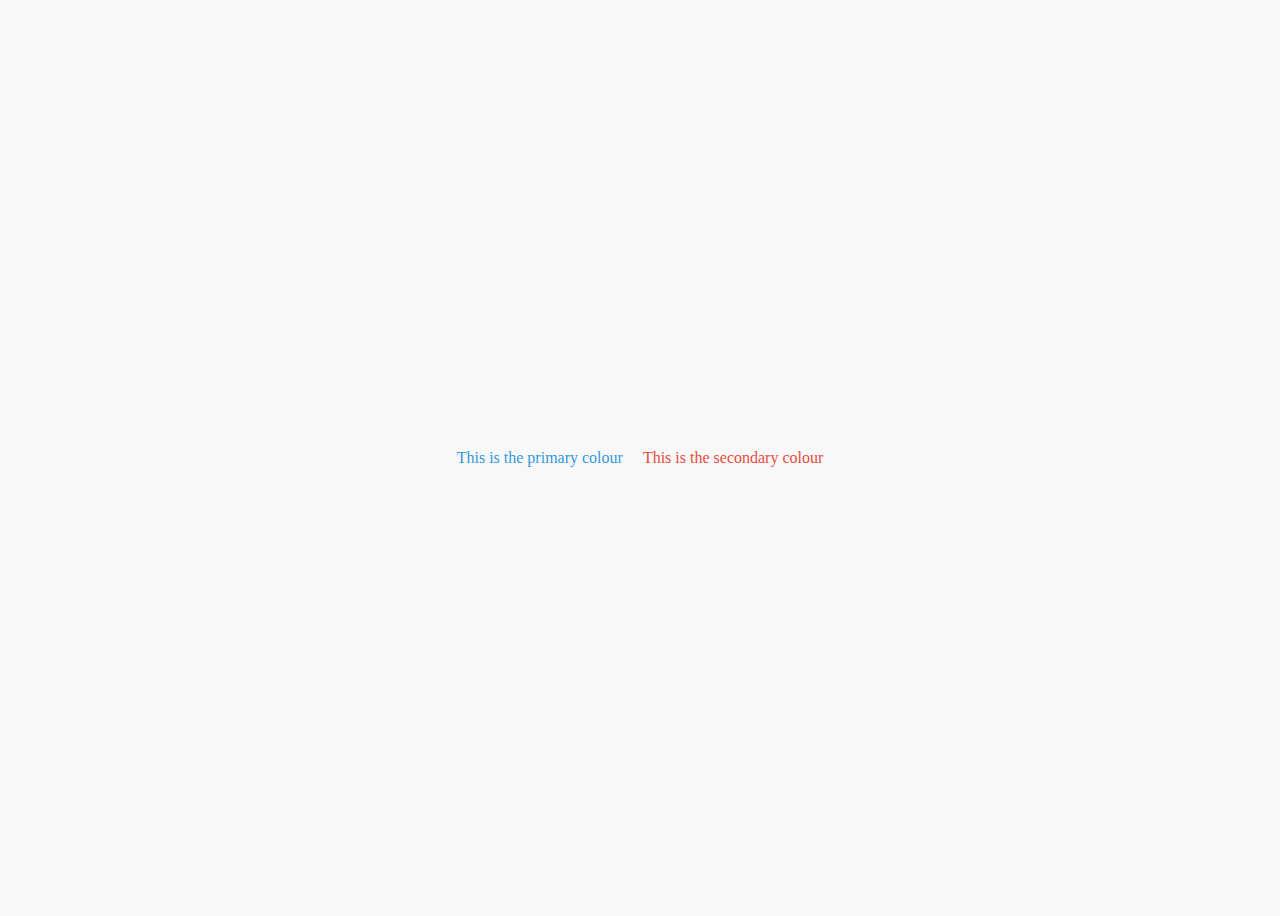
<file: index.html>
<!DOCTYPE html>
<html lang="en">
<head>
  <meta charset="UTF-8">
  <meta name="viewport" content="width=device-width, initial-scale=1.0">
  <link rel="stylesheet" href="css/style.css">
  <title>CSS Variables Assignment 1</title>
</head>
<body>

  <div class="container">
    <!-- <label for="colorPicker">Choose a color:</label>
    <input type="color" id="colorPicker" onchange="changeColor(event)"> -->

    <p class="primary">This is the primary colour</p>
    <p class="secondary">This is the secondary colour</p>
  </div>
  
  <script src="script.js"></script>
</body>
</html>
</file>
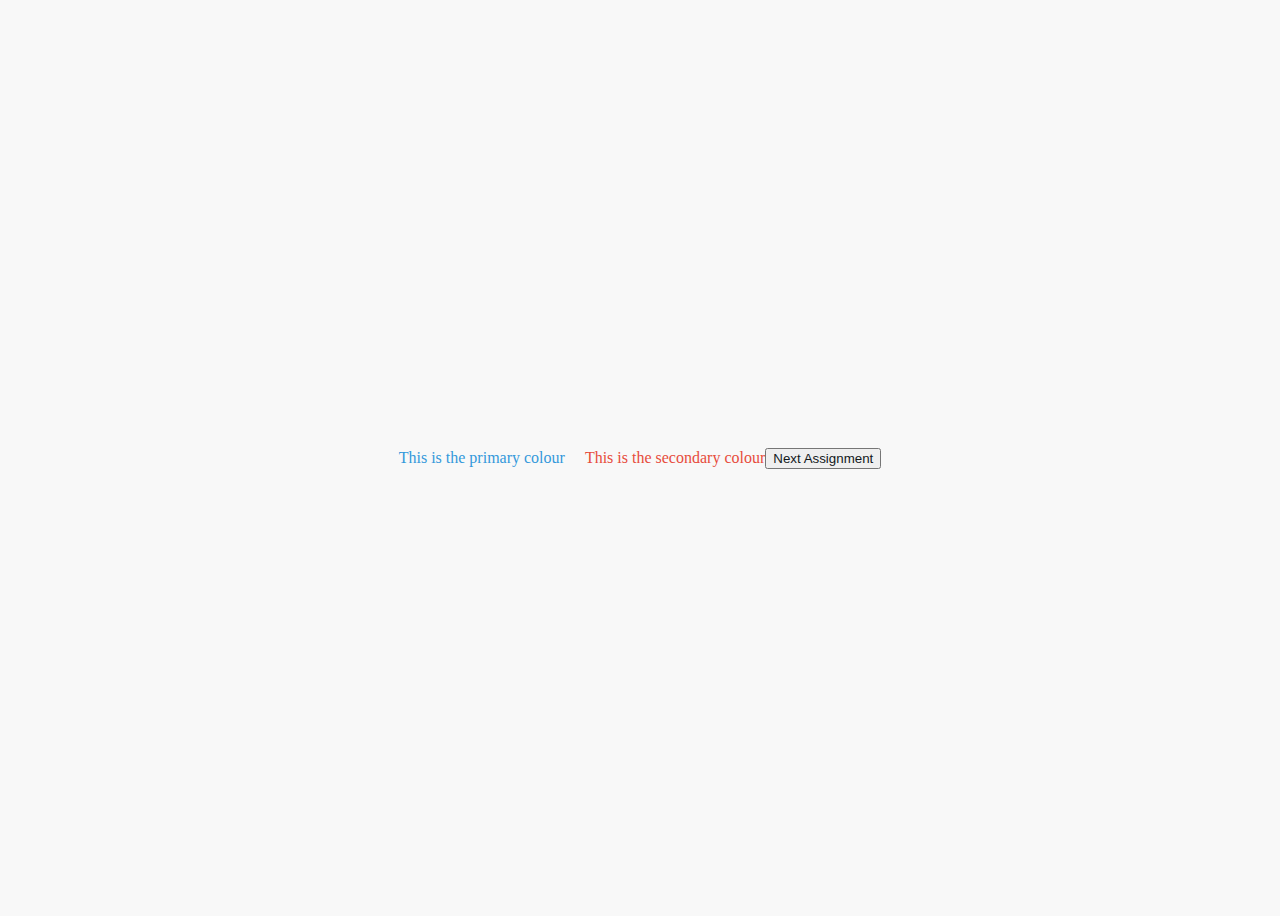
<file: Assig1.html>
<!DOCTYPE html>
<html lang="en">
<head>
  <meta charset="UTF-8">
  <meta name="viewport" content="width=device-width, initial-scale=1.0">
  <link rel="stylesheet" href="css/style.css">
  <title>CSS Variables Assignment 1</title>
</head>
<body>

  <div class="container">
    <!-- <label for="colorPicker">Choose a color:</label>
    <input type="color" id="colorPicker" onchange="changeColor(event)"> -->

    <p class="primary">This is the primary colour</p>
    <p class="secondary">This is the secondary colour</p>
  </div>

  <div class="button">
    <button>
      <a class="assignments" href="Assig2.html">
      Next Assignment
      </a>
    </button>
  </div>
  
  <script src="script.js"></script>
</body>
</html>
</file>
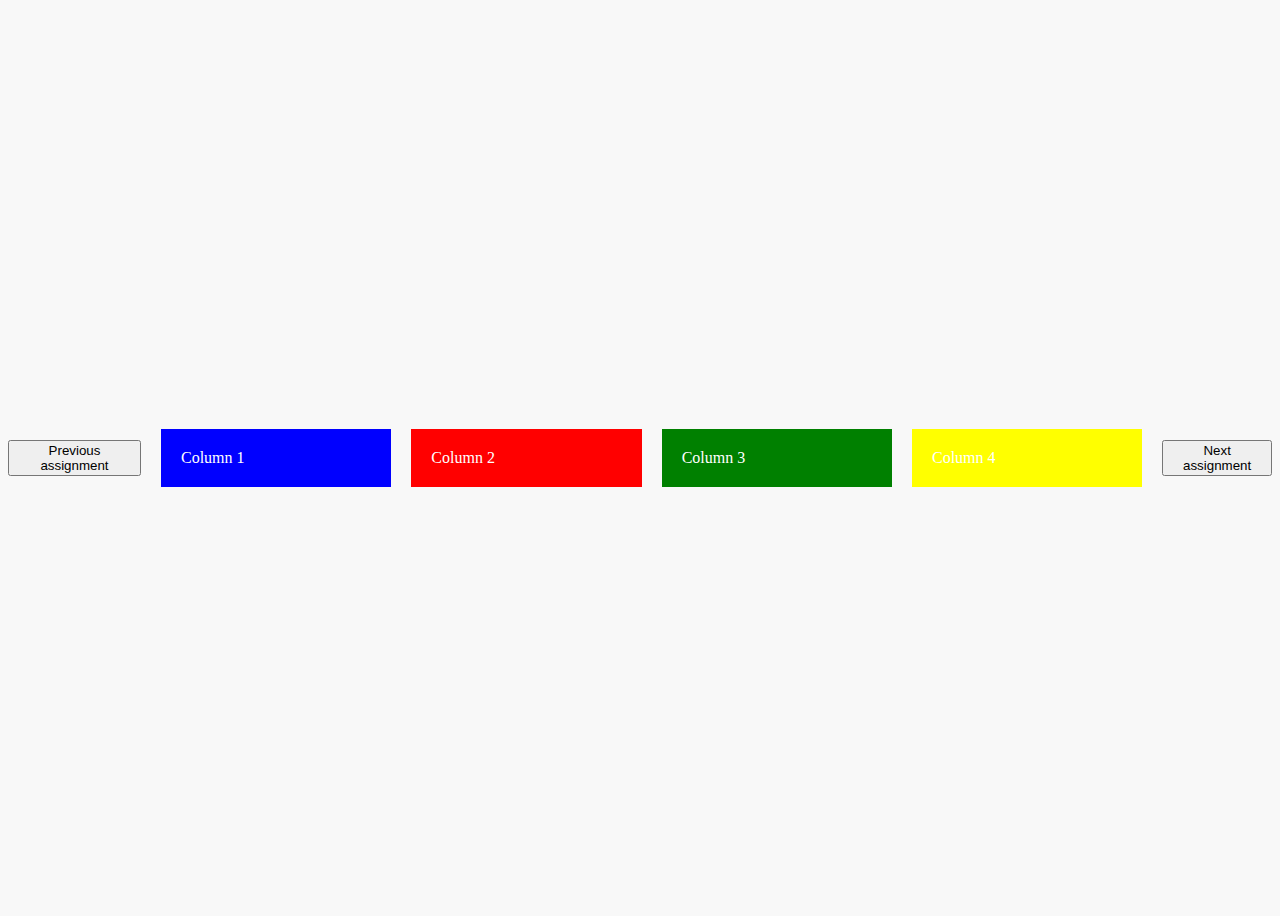
<file: Assig2.html>
<!DOCTYPE html>
<html lang="en">
<head>
  <meta charset="UTF-8">
  <meta name="viewport" content="width=device-width, initial-scale=1.0">
  <link rel="stylesheet" href="css/style.css">
  <title>CSS Variables Assignment 2</title>
</head>

<body>

  <div class="container">

    <a class="assignments" href="Assig1.html">
      <button class="button">
        Previous assignment
      </button>
    </a>

    <div class="column-1, color-1">Column 1</div>
    <div class="column-2, color-2">Column 2</div>
    <div class="column-3, color-3">Column 3</div>
    <div class="column-4, color-4">Column 4</div>

    <a class="assignments" href="Assig3.html">
      <button class="button">
        Next assignment
      </button>
    </a>


  </div>

</body>
</html>
</file>
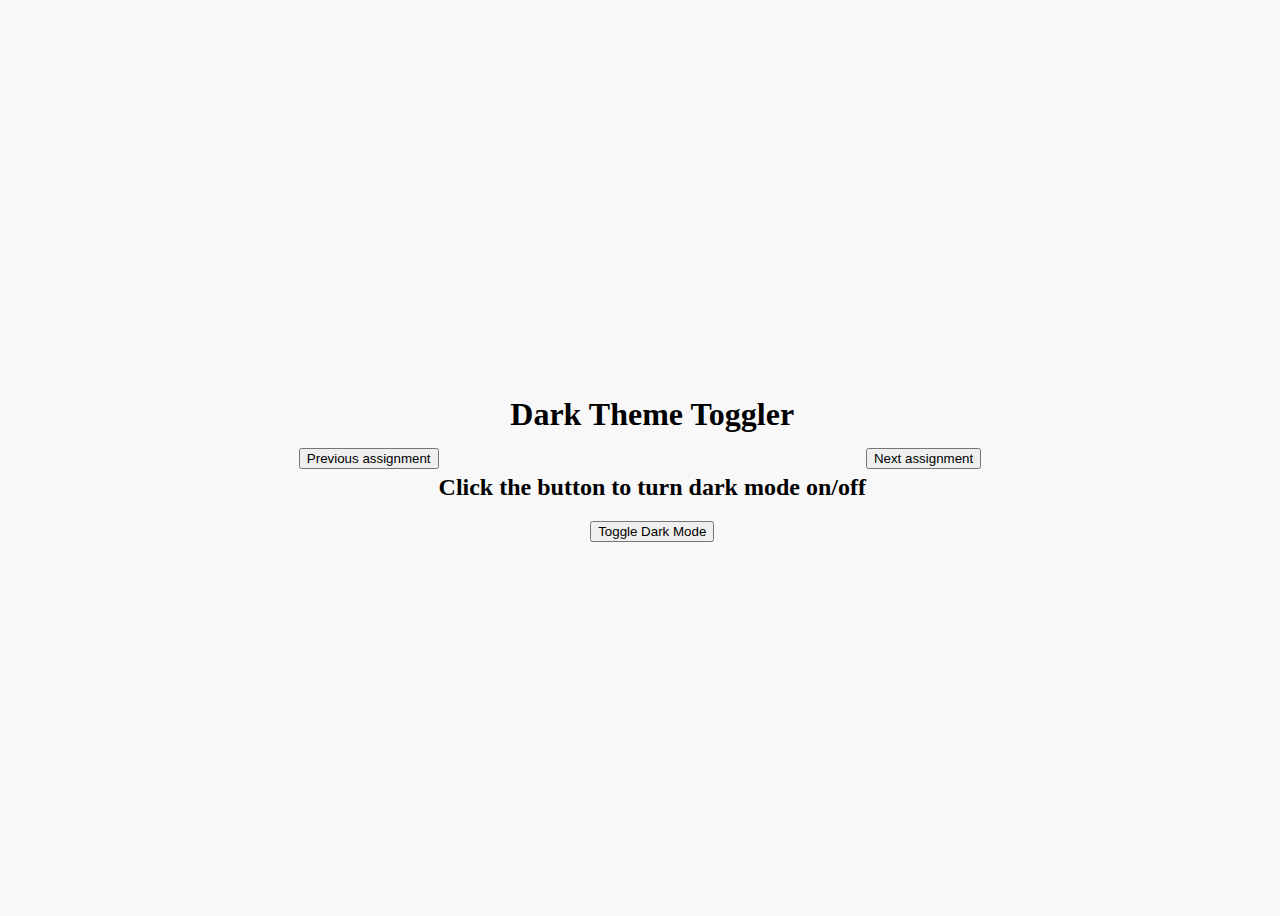
<file: Assig3.html>
<!DOCTYPE html>
<html lang="en">
<head>
  <meta charset="UTF-8">
  <meta name="viewport" content="width=device-width, initial-scale=1.0">
  <link rel="stylesheet" href="css/style.css">
  <title>CSS Variables Assignment 3</title>
</head>
<body class="light">

  <a class="assignments" href="Assig2.html">
    <button class="button">
      Previous assignment
    </button>
  </a>

  <div class="container-mode">

    <h1>Dark Theme Toggler</h1>
    <h2>Click the button to turn dark mode on/off</h2>

    <button class="light" id="themeToggle">Toggle Dark Mode</button>

  </div>

  <a class="assignments" href="Assig4.html">
    <button class="button">
      Next assignment
    </button>
  </a>

  <script src="script.js">

  </script>
</body>
</html>
</file>
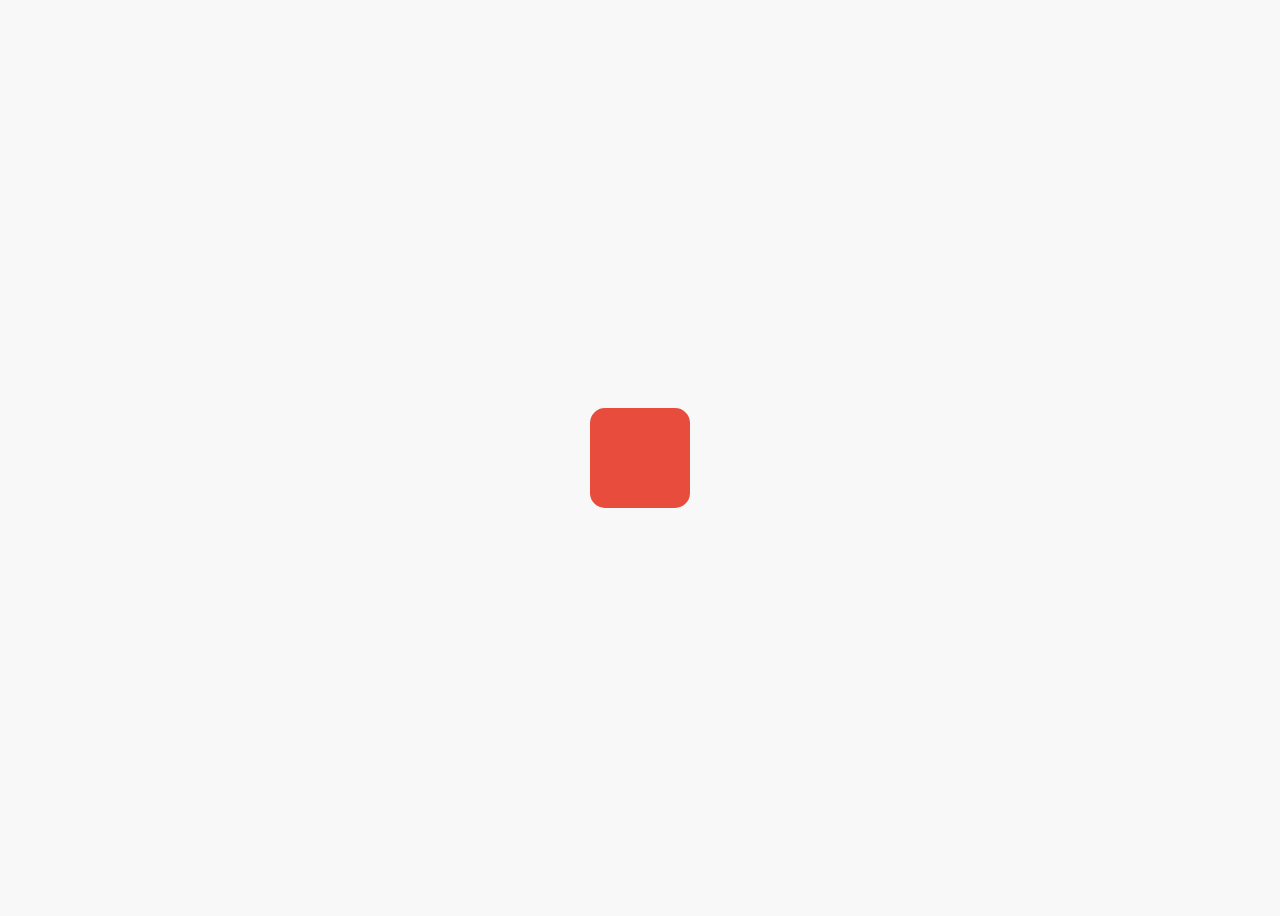
<file: Assig4.html>
<!DOCTYPE html>
<html lang="en">
<head>
  <meta charset="UTF-8">
  <meta name="viewport" content="width=device-width, initial-scale=1.0">
  <link rel="stylesheet" href="css/style.css">
  <title>CSS Variables Assignment 4</title>
</head>
<body>
  <div class="animation bounce"></div>








  <script src="script.js"></script>
</body>
</html>
</file>
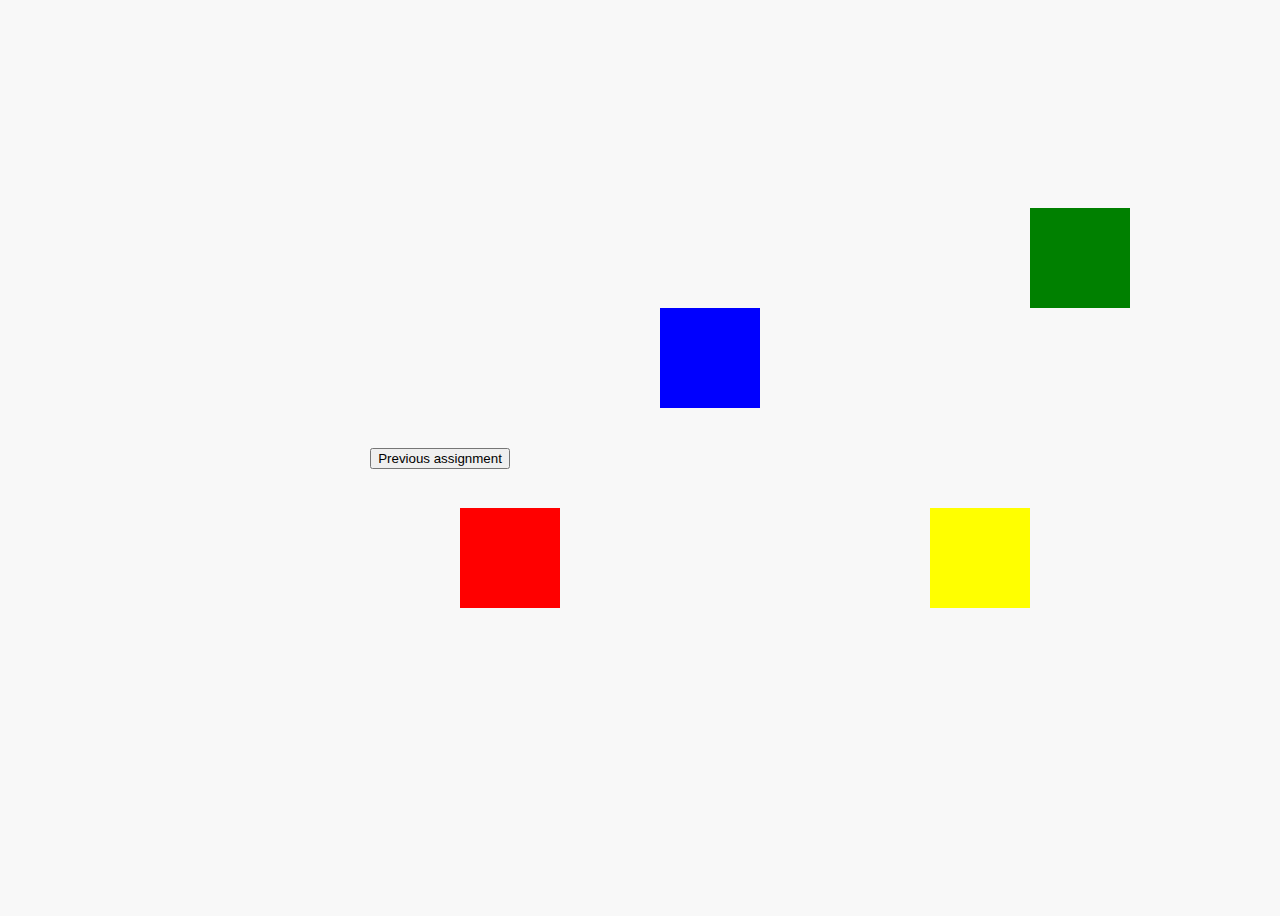
<file: Assig5.html>
<!DOCTYPE html>
<html lang="en">
<head>
  <meta charset="UTF-8">
  <meta name="viewport" content="width=device-width, initial-scale=1.0">
  <link rel="stylesheet" href="css/style.css">
  <title>CSS Variables Assignment 5</title>
</head>
<body>

  <a class="assignments" href="Assig4.html">
    <button class="button">
      Previous assignment
    </button>
  </a>

  <div class="box blue dualEntry"></div>
  <div class="box red dualEntry"></div>
  <div class="box green dualEntry"></div>
  <div class="box yellow dualEntry"></div>


  <script src="script.js"></script>
</body>
</html>
</file>
<file: css/style.css>
:root{
  --color-primary: #3498db;
  --color-secondary: #e74c3c;
  --color-1: Blue;
  --color-2: Red;
  --color-3: Green;
  --color-4: Yellow;
  --white0: #f8f8f8;
  --white1: #dbe1e8;
  --white2: #b2becd;
  --dark0: #454e56;
  --dark1: #2a2e35;
  --dark2: #12181b;
  --column-width: 200px;
  --column-gap: 20px;
  --container-padding: 20px;
  --font-color-dark: #fff;
  --font-color-light: #000;
}

body {
  /* background-color: var(--color-primary); */
  display: flex;
  justify-content: center;
  align-items: center;
  height: 100vh;
  color: var(--text);
  background: var(--bg);
  transition: background 500ms ease-in-out, color 1000ms ease-in-out;
}

.assignments{
  display: flex;
  justify-content: space-evenly;
  align-items: center;
  flex-direction: row;
  text-decoration: none;
  color: var(--dark2);
}

.container{
  display: flex;
  justify-content: center;
  flex-direction: row;
  gap: var(--column-gap);
}

/* Assignment 1 specific code */
.primary{
  color: var(--color-primary);
}

.secondary{
  color: var(--color-secondary);
}
/* Assignment 1 specific code */

/* Assignment 2 specific code */
.color-1{
  background-color: var(--color-1);
  width: var(--column-width);
  padding: var(--container-padding);
  color: var(--font-color-dark);
}

.color-2{
  background-color: var(--color-2);
  width: var(--column-width);
  padding: var(--container-padding);
  color: var(--font-color-dark);
}

.color-3{
  background-color: var(--color-3);
  width: var(--column-width);
  padding: var(--container-padding);
  color: var(--font-color-dark);
}

.color-4{
  background-color: var(--color-4);
  width: var(--column-width);
  padding: var(--container-padding);
  color: var(--font-color-dark);
}
/* Assignment 2 specific code */

/* Assignment 3 specific code */

.container-mode{
  display: flex;
  justify-content: center;
  align-items: center;
  flex-direction: column;
}

.light{
  --bg: var(--white0);
  --text: var(--font-color-light)
}

.dark{
  --bg: var(--dark1);
  --text: var(--font-color-dark)
}

@media (prefers-color-scheme: dark){
  body{
    --bg: var(--dark1);
    --text: var(--font-color-dark)
  }
}

@media (prefers-color-scheme: light){
  body{
    --bg: var(--white0);
    --text: var(--font-color-light);
  }
}

/* Assignment 3 specific code */

/* Assignment 4 specific code */

.animation{
  display: flex;
  justify-content: center;
  align-self: center;
  background-color: var(--color-secondary);
  width: 100px;
  height: 100px;
  border-radius: 15px;
}

.bounce{
  animation: bounce 2s ease infinite;
}

@keyframes bounce{
  0% {transform: translateY(0%);}
  10% {transform: translateY(-30%);}
  20% {transform: translateY(0%);}
  30% {transform: translateY(-20%);}
  40% {transform: translateY(0%);}
  50% {transform: translateY(-15%);}
  60% {transform: translateY(0%);}
  70% {transform: translateY(-7%);}
  80% {transform: translateY(0%);}
  82% {transform: translateY(-3%);}
  90% {transform: translateY(0%);}
}

.gelatine {
  animation: gelatine 2s ease infinite;
}
@keyframes gelatine {
  from, to { transform: scale(1, 1); }
  20% { transform: scale(0.9, 1.1); }
  40% { transform: scale(1.1, 0.9); }
  60% { transform: scale(0.95, 1.05); }
}

/* Assignment 4 specific code */


/* Assignment 5 specific code */

.box{
  display: flex;
  justify-content: space-evenly;
  align-items: center;
  width: 100px;
  height: 100px;
}

.blue{
  background-color: var(--color-1);
  transform: translateX(150px) translateY(-100px);
}

.red{
  background-color: var(--color-2);
  transform: translateX(-150px) translateY(100px);
}

.green{
  background-color: var(--color-3);
  transform: translateX(320px) translateY(-200px);
}

.yellow{
  background-color: var(--color-4);
  transform: translateX(120px) translateY(100px);
}

.dualEntry{
 animation: dualEntry 2s forwards;
}

@keyframes dualEntry{
  from{
    /* transform: translateY(-200px); */
    opacity: 0;
  }
  to{
    opacity: 1;
    transform: translateY(0px);
  }
  
  /* 20% {transform: translateY(-80px);}
  40% {transform: translateY(-60px);}
  60% {transform: translateY(-40px);}
  80% {transform: translateY(-20px);}
  100% {transform: translateY(0px);} */
}

/* Assignment 5 specific code */
</file>
